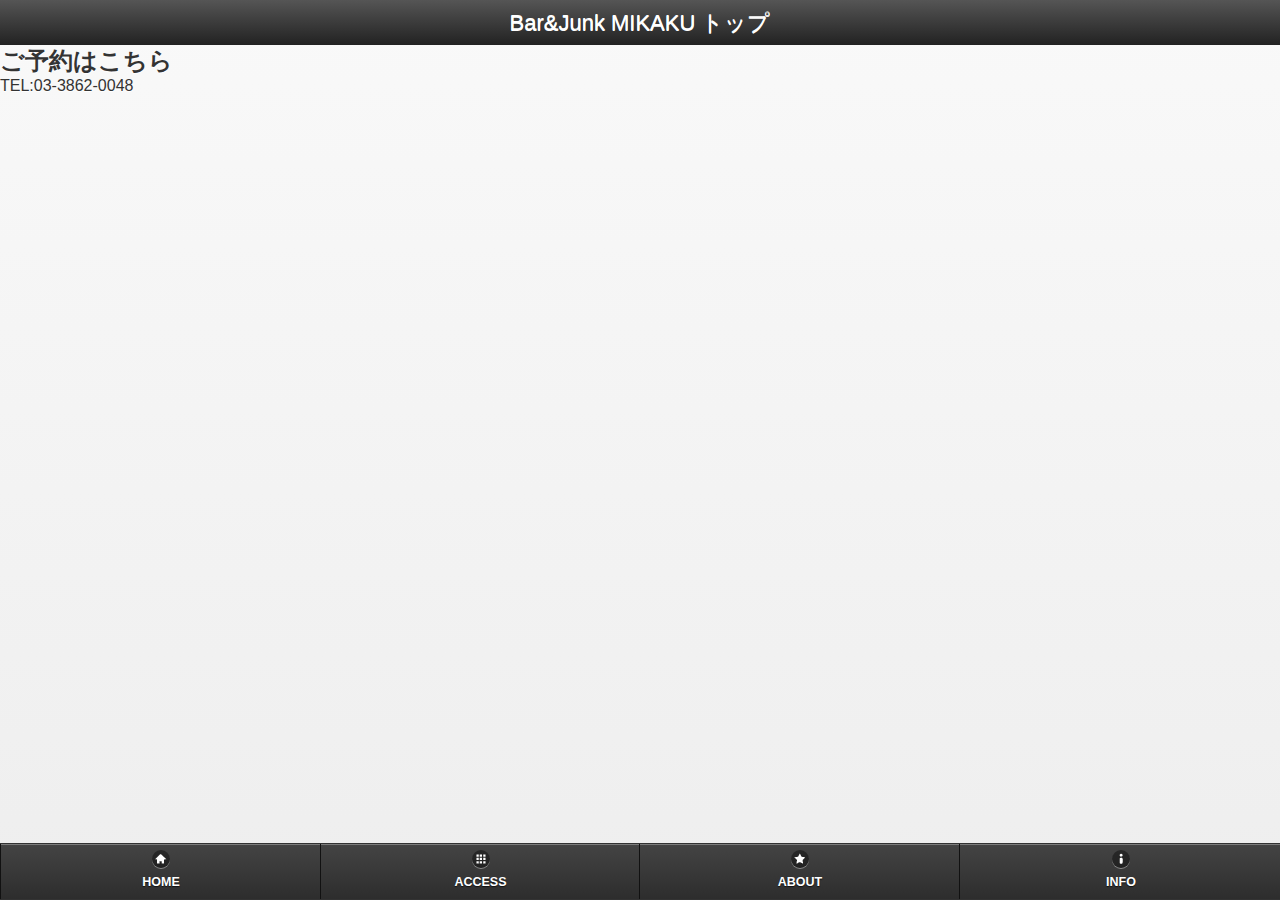
<file: mikaku_smpapp/www/index.html>
<!DOCTYPE html>
<html>
    <head>
        <meta http-equiv="Content-Type" content="text/html; charset=UTF-8" />
        <meta name="viewport" content="user-scalable=no, initial-scale=1, maximum-scale=1, minimum-scale=1, width=device-width;" />
        <link rel="stylesheet" type="text/css" href="css/common.css" />
        <link rel="stylesheet" type="text/css" href="css/jquery.mobile-1.1.1.css" />
        <script type="text/javascript" src="cordova-2.0.0.js"></script>
        <script type="text/javascript" src="js/jquery-1.8.0.min.js"></script>
        <script type="text/javascript" src="js/common.js"></script>
        <script type="text/javascript" src="js/jquery.mobile-1.1.1.js"></script>
        <script type="text/javascript" src="http://maps.google.com/maps/api/js?sensor=false&language=ja"></script>
        <title>Bar&Junk MIKAKU</title>
    </head>
    <body>
    	<div data-role="page" id="home">
        	<header class="toolbar">
            	<h1>Bar&Junk MIKAKU トップ</h1>
        	</header>
       		<div id="tweet_area"></div>
	       	<div id="tel_area">
	       		<h2>ご予約はこちら</h2>
       	        <p>TEL:03-3862-0048</p>
       		</div>
	       	<footer id="footer_area"></footer>
	    </div>
    </body>
</html>
</file>
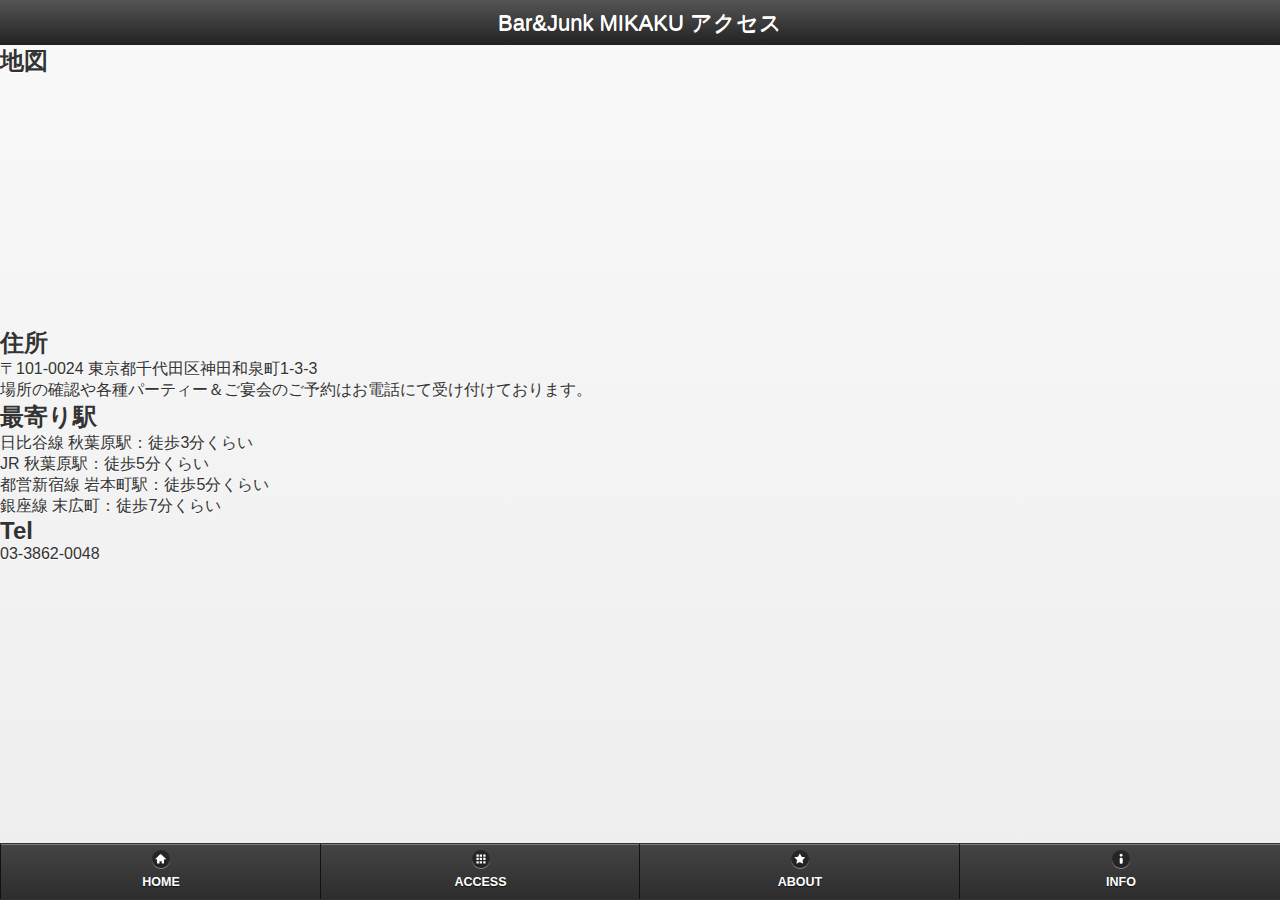
<file: mikaku_smpapp/www/access.html>
<!DOCTYPE html>
<html>
    <head>
        <meta http-equiv="Content-Type" content="text/html; charset=UTF-8" />
        <meta name="viewport" content="user-scalable=no, initial-scale=1, maximum-scale=1, minimum-scale=1, width=device-width;" />
        <link rel="stylesheet" type="text/css" href="css/common.css" />
        <link rel="stylesheet" type="text/css" href="css/jquery.mobile-1.1.1.css" />
        <script type="text/javascript" src="cordova-2.0.0.js"></script>
        <script type="text/javascript" src="js/jquery-1.8.0.min.js"></script>
        <script type="text/javascript" src="js/common.js"></script>
        <script type="text/javascript" src="js/jquery.mobile-1.1.1.js"></script>
        <script type="text/javascript" src="http://maps.google.com/maps/api/js?sensor=false&language=ja"></script>
        <title>Bar&Junk MIKAKU</title>
    </head>
    <body>
    	<div data-role="page" id="access">
	        <header class="toolbar">
	            <h1>Bar&Junk MIKAKU アクセス</h1>
	        </header>
			<div id="map_wrapper">
			    <h2>地図</h2>
			    <div id="map_canvas"></div>
			</div>
			<div id="address_wrapper">
			    <h2>住所</h2>
			    <p>〒101-0024 東京都千代田区神田和泉町1-3-3</p>
			    <p>場所の確認や各種パーティー＆ご宴会のご予約はお電話にて受け付けております。</p>
			</div>
			<div id="station_wrapper">
			    <h2>最寄り駅</h2>
			    <p>日比谷線 秋葉原駅：徒歩3分くらい</p>
			    <p>JR 秋葉原駅：徒歩5分くらい</p>
			    <p>都営新宿線 岩本町駅：徒歩5分くらい</p>
			    <p>銀座線 末広町：徒歩7分くらい</p>
			</div>
			<div id="tel_wrapper">
			    <h2>Tel</h2>
			    <p>03-3862-0048</p>
			</div>
	       	<footer id="footer_area"></footer>
		</div>
    </body>
</html>
</file>
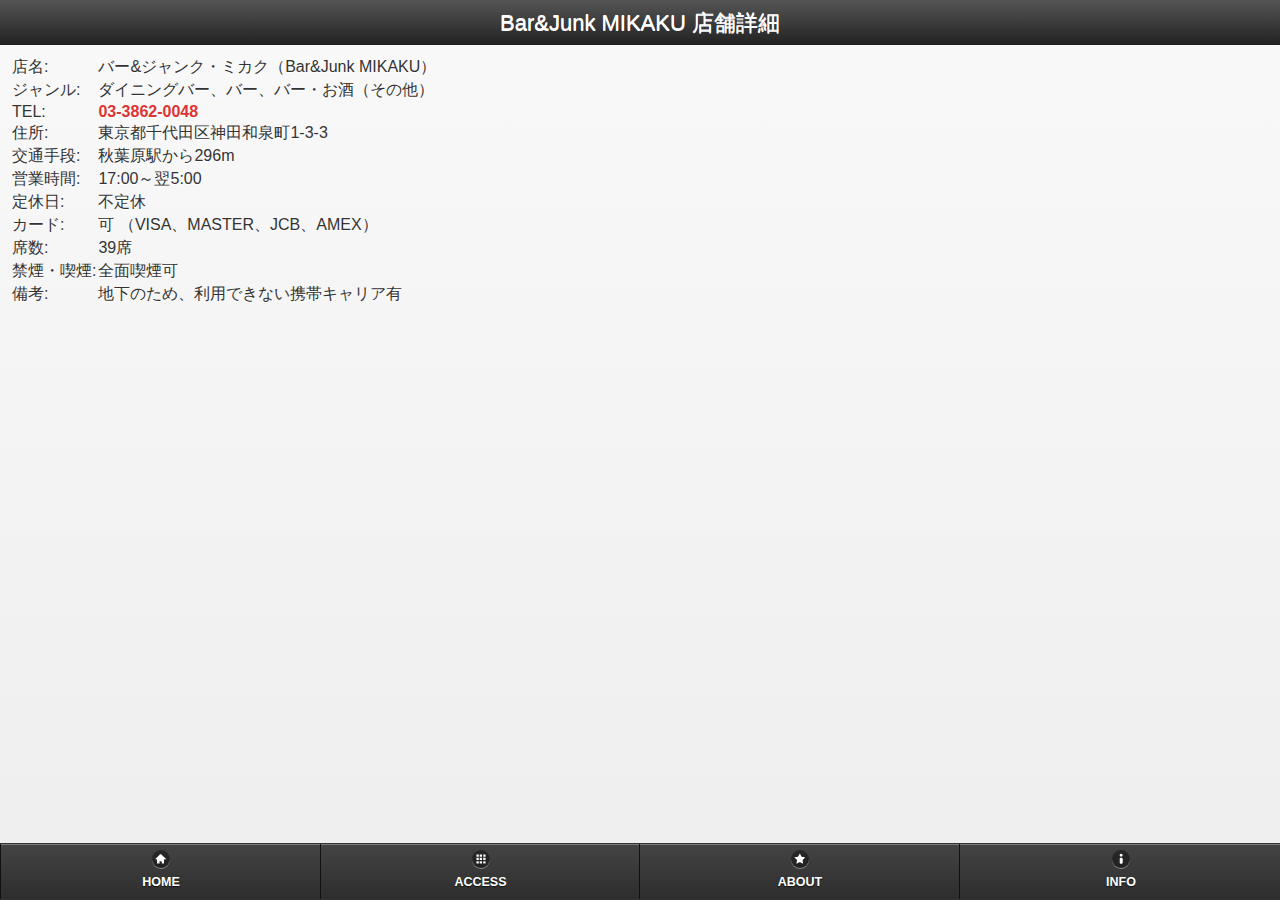
<file: mikaku_smpapp/www/detail.html>
<!DOCTYPE html>
<html>
    <head>
        <meta http-equiv="Content-Type" content="text/html; charset=UTF-8" />
        <meta name="viewport" content="user-scalable=no, initial-scale=1, maximum-scale=1, minimum-scale=1, width=device-width;" />
        <link rel="stylesheet" type="text/css" href="css/common.css" />
        <link rel="stylesheet" type="text/css" href="css/jquery.mobile-1.1.1.css" />
        <script type="text/javascript" src="cordova-2.0.0.js"></script>
        <script type="text/javascript" src="js/jquery-1.8.0.min.js"></script>
        <script type="text/javascript" src="js/common.js"></script>
        <script type="text/javascript" src="js/jquery.mobile-1.1.1.js"></script>
        <script type="text/javascript" src="http://maps.google.com/maps/api/js?sensor=false&language=ja"></script>
        <title>Bar&Junk MIKAKU</title>
    </head>
    <body>
    	<div data-role="page" id="detail">
	        <header class="toolbar">
	            <h1>Bar&Junk MIKAKU 店舗詳細</h1>
	        </header>
			<div>
				<table id="detail-table-wrapper">
					<tr>
						<td class="title">店名:</td>
						<td class="value">バー&ジャンク・ミカク（Bar&Junk MIKAKU）</td>
					</tr>
					<tr>
						<td class="title">ジャンル:</td>
						<td class="value">ダイニングバー、バー、バー・お酒（その他）</td>
					</tr>
					<tr>
						<td class="title">TEL:</td>
						<td class="value important">03-3862-0048</td>
					</tr>
					<tr>
						<td class="title">住所:</td>
						<td class="value">東京都千代田区神田和泉町1-3-3</td>
					</tr>
					<tr>
						<td class="title">交通手段:</td>
						<td class="value">秋葉原駅から296m</td>
					</tr>
					<tr>
						<td class="title">営業時間:</td>
						<td class="value">17:00～翌5:00</td>
					</tr>
					<tr>
						<td class="title">定休日:</td>
						<td class="value">不定休</td>
					</tr>
					<tr>
						<td class="title">カード:</td>
						<td class="value">可 （VISA、MASTER、JCB、AMEX）</td>
					</tr>
					<tr>
						<td class="title">席数:</td>
						<td class="value">39席</td>
					</tr>
					<tr>
						<td class="title">禁煙・喫煙:</td>
						<td class="value">全面喫煙可</td>
					</tr>
					<tr>
						<td class="title">備考:</td>
						<td class="value">地下のため、利用できない携帯キャリア有</td>
					</tr>
				</table>
			</div>
	       	<footer id="footer_area"></footer>
		</div>
    </body>
</html>
</file>
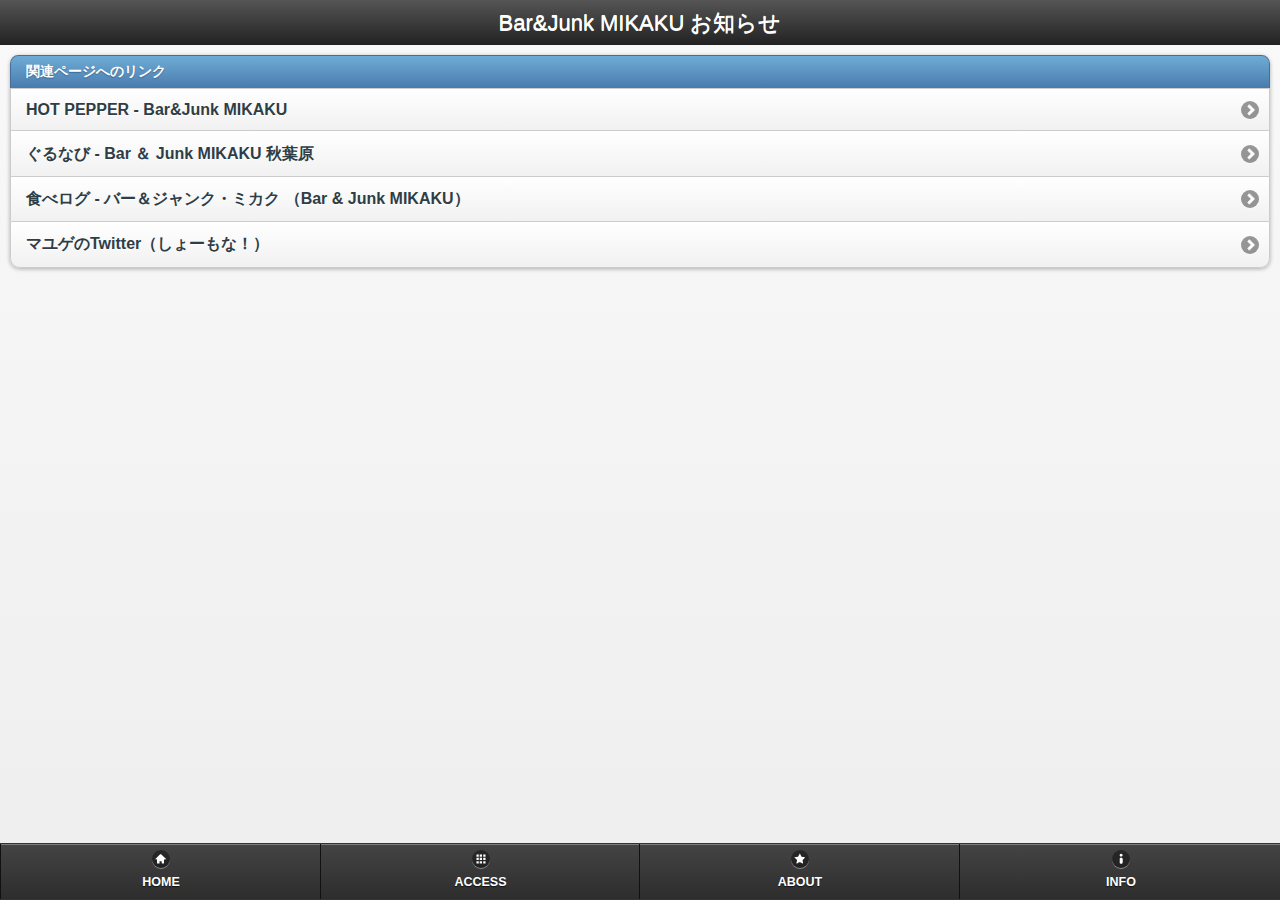
<file: mikaku_smpapp/www/info.html>
<!DOCTYPE html>
<html>
    <head>
        <meta http-equiv="Content-Type" content="text/html; charset=UTF-8" />
        <meta name="viewport" content="user-scalable=no, initial-scale=1, maximum-scale=1, minimum-scale=1, width=device-width;" />
        <link rel="stylesheet" type="text/css" href="css/common.css" />
        <link rel="stylesheet" type="text/css" href="css/jquery.mobile-1.1.1.css" />
        <script type="text/javascript" src="cordova-2.0.0.js"></script>
        <script type="text/javascript" src="js/jquery-1.8.0.min.js"></script>
        <script type="text/javascript" src="js/common.js"></script>
        <script type="text/javascript" src="js/jquery.mobile-1.1.1.js"></script>
        <script type="text/javascript" src="http://maps.google.com/maps/api/js?sensor=false&language=ja"></script>
        <title>Bar&Junk MIKAKU</title>
    </head>
    <body>
    	<div data-role="page" id="about">
	        <header class="toolbar">
	            <h1>Bar&Junk MIKAKU お知らせ</h1>
	        </header>
			<div id="list_wrapper" class="inset-wrapper">
				<!-- お知らせHTML読み込み箇所 -->
				<ul data-role="listview" data-inset="true" data-mini="true">
					<li data-role="list-divider">関連ページへのリンク</li>
					<li><a target="_blank" href="http://www.hotpepper.jp/strJ000115055/">HOT PEPPER - Bar&Junk MIKAKU</a></li>
					<li><a target="_blank" href="http://r.gnavi.co.jp/b609700/">ぐるなび - Bar ＆ Junk MIKAKU 秋葉原</a></li>
					<li><a target="_blank" href="http://tabelog.com/tokyo/A1310/A131001/13038914/">食べログ - バー＆ジャンク・ミカク （Bar & Junk MIKAKU）</a></li>
					<li><a target="_blank" href="https://twitter.com/mikaku_mayuge">マユゲのTwitter（しょーもな！）</a></li>
				</ul>
			</div>
	       	<footer id="footer_area"></footer>
		</div>
    </body>
</html>
</file>
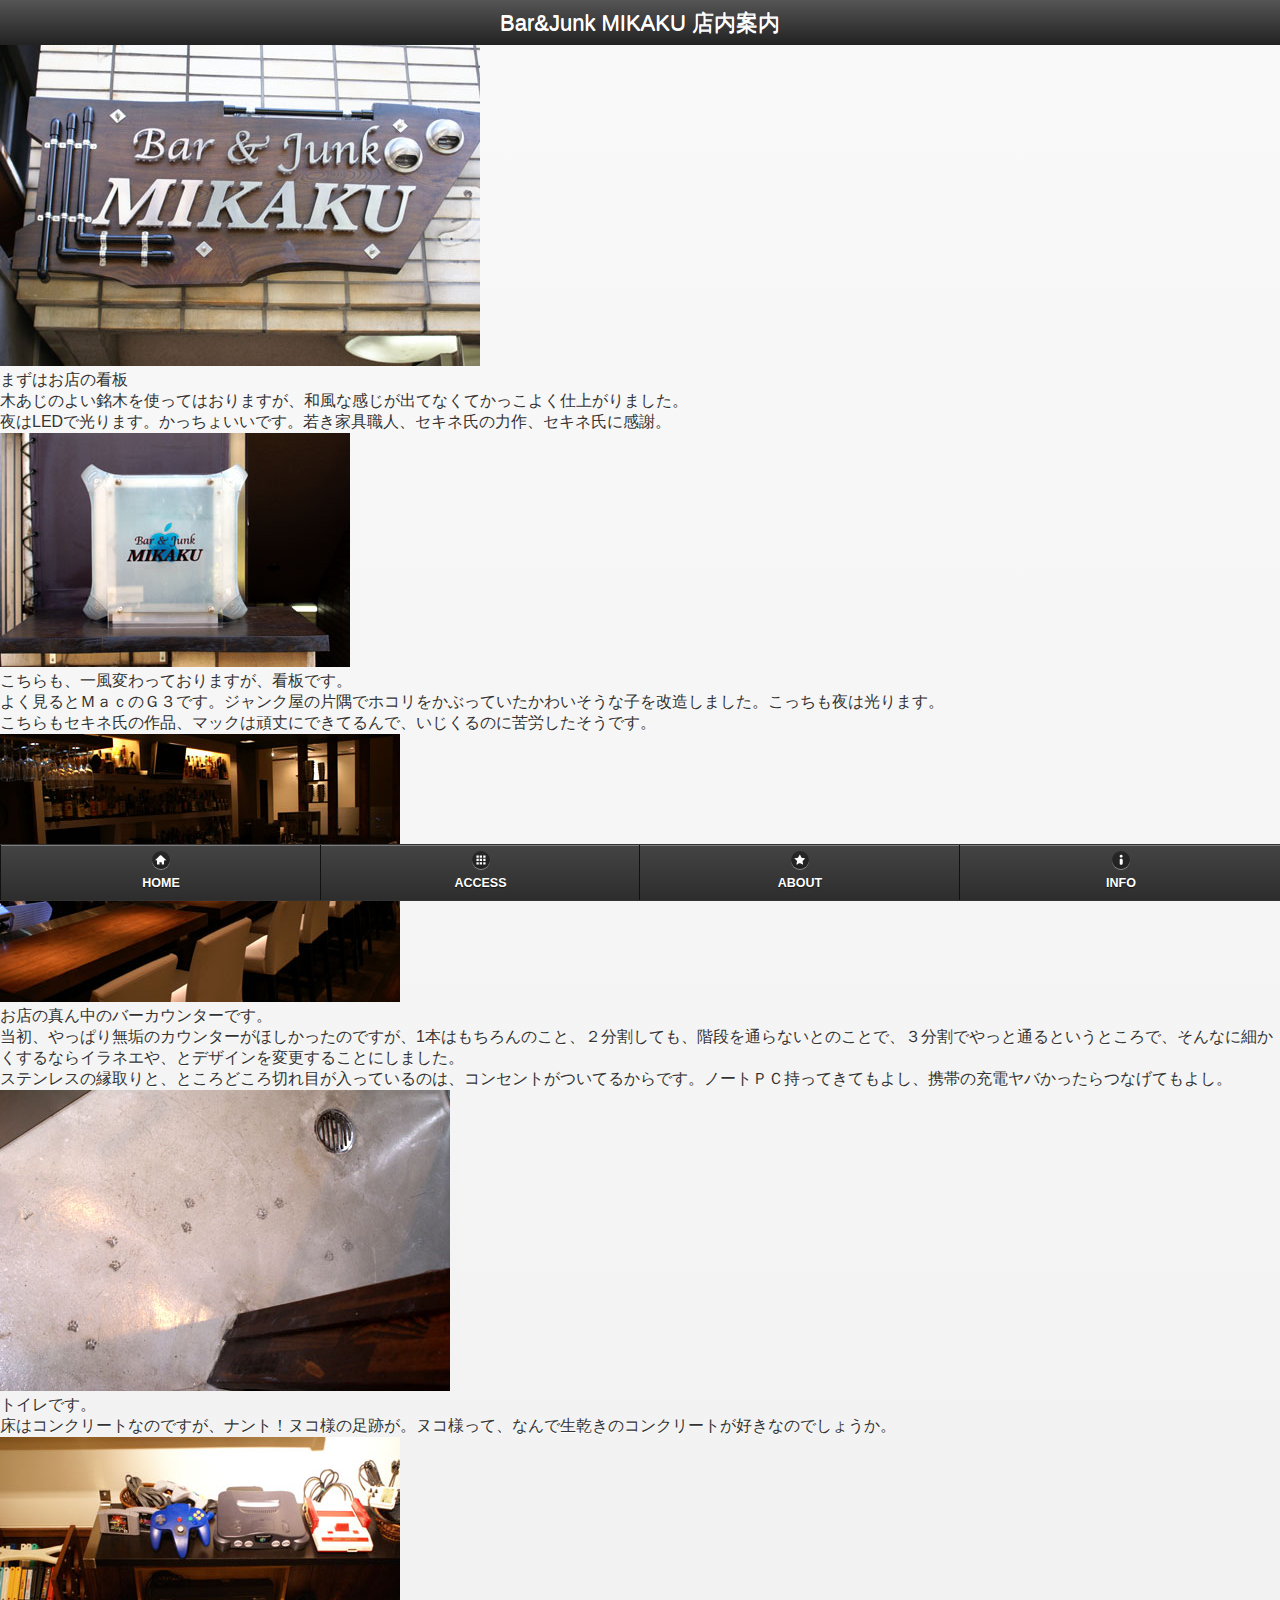
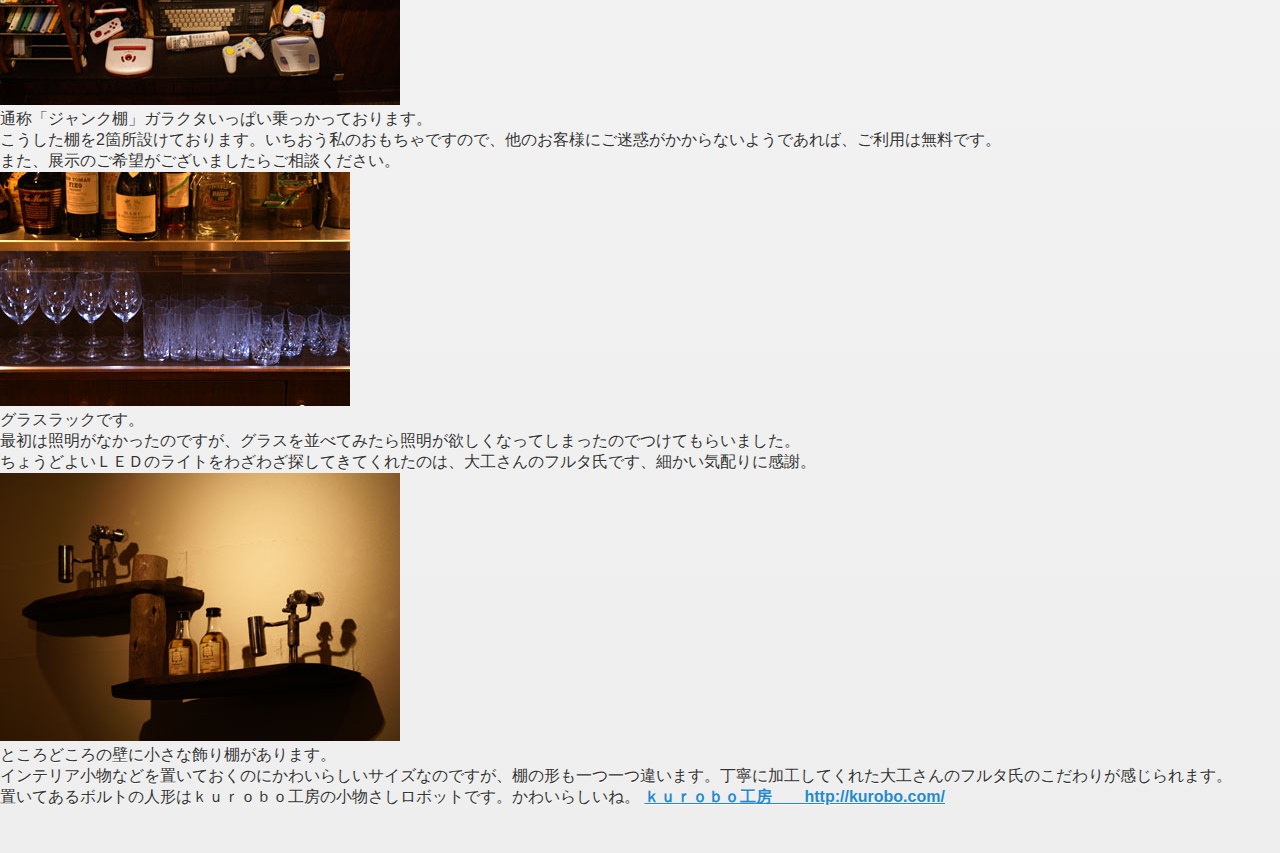
<file: mikaku_smpapp/www/inside.html>
<!DOCTYPE html>
<html>
    <head>
        <meta http-equiv="Content-Type" content="text/html; charset=UTF-8" />
        <meta name="viewport" content="user-scalable=no, initial-scale=1, maximum-scale=1, minimum-scale=1, width=device-width;" />
        <link rel="stylesheet" type="text/css" href="css/common.css" />
        <link rel="stylesheet" type="text/css" href="css/jquery.mobile-1.1.1.css" />
        <script type="text/javascript" src="cordova-2.0.0.js"></script>
        <script type="text/javascript" src="js/jquery-1.8.0.min.js"></script>
        <script type="text/javascript" src="js/common.js"></script>
        <script type="text/javascript" src="js/jquery.mobile-1.1.1.js"></script>
        <script type="text/javascript" src="http://maps.google.com/maps/api/js?sensor=false&language=ja"></script>
        <title>Bar&Junk MIKAKU</title>
    </head>
    <body>
    	<div data-role="page" id="inside">
	        <header class="toolbar">
	            <h1>Bar&Junk MIKAKU 店内案内</h1>
	        </header>
			<div class="inside-list-wrapper">
				<div class="inside-wrapper">
					<div class="picture_wrapper">
						<img src="./img/inside/kanban1.jpg" />
					</div>
					<div class="explain_wrapper">
						<p>
							まずはお店の看板<br />
							木あじのよい銘木を使ってはおりますが、和風な感じが出てなくてかっこよく仕上がりました。<br />
							夜はLEDで光ります。かっちょいいです。若き家具職人、セキネ氏の力作、セキネ氏に感謝。
						</p>
					</div>
				</div>
				<div class="inside-wrapper">
					<div class="picture_wrapper">
						<img src="./img/inside/G3.jpg" />
					</div>
					<div class="explain_wrapper">
						<p>
							こちらも、一風変わっておりますが、看板です。<br />
							よく見るとＭａｃのＧ３です。ジャンク屋の片隅でホコリをかぶっていたかわいそうな子を改造しました。こっちも夜は光ります。<br />
							こちらもセキネ氏の作品、マックは頑丈にできてるんで、いじくるのに苦労したそうです。
						</p>
					</div>
				</div>
				<div class="inside-wrapper">
					<div class="picture_wrapper">
						<img src="./img/inside/counter.jpg" />
					</div>
					<div class="explain_wrapper">
						<p>
							お店の真ん中のバーカウンターです。<br />
							当初、やっぱり無垢のカウンターがほしかったのですが、1本はもちろんのこと、２分割しても、階段を通らないとのことで、３分割でやっと通るというところで、そんなに細かくするならイラネエや、とデザインを変更することにしました。<br />
							ステンレスの縁取りと、ところどころ切れ目が入っているのは、コンセントがついてるからです。ノートＰＣ持ってきてもよし、携帯の充電ヤバかったらつなげてもよし。
						</p>
					</div>
				</div>
				<div class="inside-wrapper">
					<div class="picture_wrapper">
						<img src="./img/inside/footpoint.jpg" />
					</div>
					<div class="explain_wrapper">
						<p>
							トイレです。<br />
							床はコンクリートなのですが、ナント！ヌコ様の足跡が。ヌコ様って、なんで生乾きのコンクリートが好きなのでしょうか。
						</p>
					</div>
				</div>
				<div class="inside-wrapper">
					<div class="picture_wrapper">
						<img src="./img/inside/junkdana.jpg" />
					</div>
					<div class="explain_wrapper">
						<p>
							通称「ジャンク棚」ガラクタいっぱい乗っかっております。<br />
							こうした棚を2箇所設けております。いちおう私のおもちゃですので、他のお客様にご迷惑がかからないようであれば、ご利用は無料です。<br />
							また、展示のご希望がございましたらご相談ください。
						</p>
					</div>
				</div>
				<div class="inside-wrapper">
					<div class="picture_wrapper">
						<img src="./img/inside/glassruck.jpg" />
					</div>
					<div class="explain_wrapper">
						<p>
							グラスラックです。<br />
							最初は照明がなかったのですが、グラスを並べてみたら照明が欲しくなってしまったのでつけてもらいました。<br />
							ちょうどよいＬＥＤのライトをわざわざ探してきてくれたのは、大工さんのフルタ氏です、細かい気配りに感謝。
						</p>
					</div>
				</div>
			</div>
				<div class="inside-wrapper">
					<div class="picture_wrapper">
						<img src="./img/inside/tana.jpg" />
					</div>
					<div class="explain_wrapper">
						<p>
							ところどころの壁に小さな飾り棚があります。<br />
							インテリア小物などを置いておくのにかわいらしいサイズなのですが、棚の形も一つ一つ違います。丁寧に加工してくれた大工さんのフルタ氏のこだわりが感じられます。<br />
							置いてあるボルトの人形はｋｕｒｏｂｏ工房の小物さしロボットです。かわいらしいね。
							<a href="http://kurobo.com/" target="_blank">ｋｕｒｏｂｏ工房　　http://kurobo.com/</a>
						</p>
					</div>
				</div>
	       	<footer id="footer_area"></footer>
		</div>
    </body>
</html>
</file>
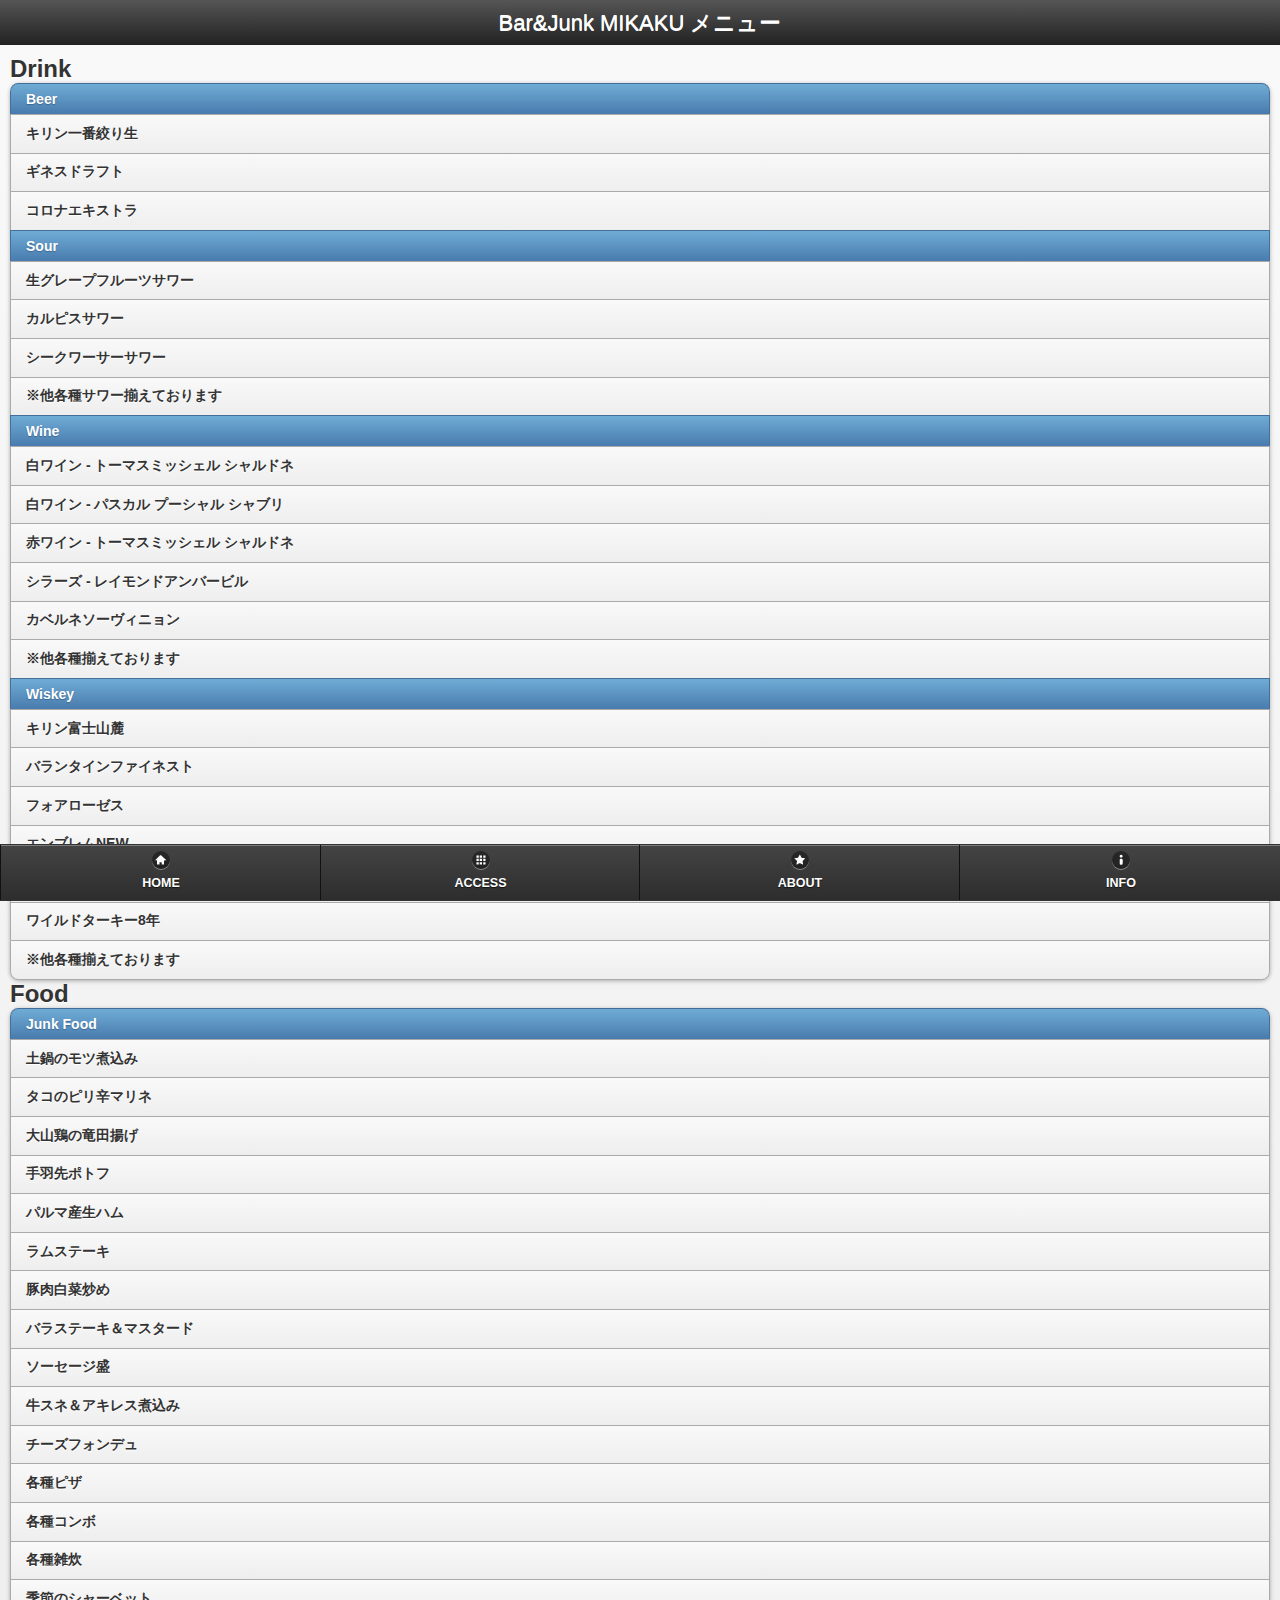
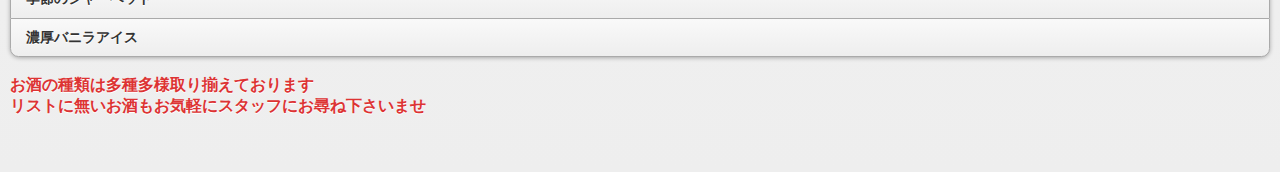
<file: mikaku_smpapp/www/menu.html>
<!DOCTYPE html>
<html>
    <head>
        <meta http-equiv="Content-Type" content="text/html; charset=UTF-8" />
        <meta name="viewport" content="user-scalable=no, initial-scale=1, maximum-scale=1, minimum-scale=1, width=device-width;" />
        <link rel="stylesheet" type="text/css" href="css/common.css" />
        <link rel="stylesheet" type="text/css" href="css/jquery.mobile-1.1.1.css" />
        <!--
        <script type="text/javascript" src="cordova-2.0.0.js"></script>
        -->
        <script type="text/javascript" src="js/jquery-1.8.0.min.js"></script>
        <script type="text/javascript" src="js/common.js"></script>
        <script type="text/javascript" src="js/jquery.mobile-1.1.1.js"></script>
        <script type="text/javascript" src="http://maps.google.com/maps/api/js?sensor=false&language=ja"></script>
        <title>Bar&Junk MIKAKU</title>
    </head>
    <body>
    	<div data-role="page" id="menu">
	        <header class="toolbar">
	            <h1>Bar&Junk MIKAKU メニュー</h1>
	        </header>
			<div id="menu-list-wrapper" class="inset-wrapper">
				<h2>Drink</h2>
				<ul data-role="listview" data-inset="true" data-mini="true">
					<li data-role="list-divider">Beer</li>
					<li>キリン一番絞り生</li>
					<li>ギネスドラフト</li>
					<li>コロナエキストラ</li>
					<li data-role="list-divider">Sour</li>
					<li>生グレープフルーツサワー</li>
					<li>カルピスサワー</li>
					<li>シークワーサーサワー</li>
					<li>※他各種サワー揃えております</li>
					<li data-role="list-divider">Wine</li>
					<li>白ワイン - トーマスミッシェル シャルドネ</li>
					<li>白ワイン - パスカル プーシャル シャブリ</li>
					<li>赤ワイン - トーマスミッシェル シャルドネ</li>
					<li>シラーズ - レイモンドアンバービル</li>
					<li>カベルネソーヴィニョン</li>
					<li>※他各種揃えております</li>
					<li data-role="list-divider">Wiskey</li>
					<li>キリン富士山麓</li>
					<li>バランタインファイネスト</li>
					<li>フォアローゼス</li>
					<li>エンブレムNEW</li>
					<li>シーバスリーガル</li>
					<li>ワイルドターキー8年</li>
					<li>※他各種揃えております</li>
				</ul>
				<h2>Food</h2>
				<ul data-role="listview" data-inset="true" data-mini="true">
					<li data-role="list-divider">Junk Food</li>
					<li>土鍋のモツ煮込み</li>
					<li>タコのピリ辛マリネ</li>
					<li>大山鶏の竜田揚げ</li>
					<li>手羽先ポトフ</li>
					<li>パルマ産生ハム</li>
					<li>ラムステーキ</li>
					<li>豚肉白菜炒め</li>
					<li>バラステーキ＆マスタード</li>
					<li>ソーセージ盛</li>
					<li>牛スネ＆アキレス煮込み</li>
					<li>チーズフォンデュ</li>
					<li>各種ピザ</li>
					<li>各種コンボ</li>
					<li>各種雑炊</li>
					<li>季節のシャーベット</li>
					<li>濃厚バニラアイス</li>
				</ul>
				<br />
				<p class="important">お酒の種類は多種多様取り揃えております<br />リストに無いお酒もお気軽にスタッフにお尋ね下さいませ</p>
			</div>
	       	<footer id="footer_area"></footer>
		</div>
    </body>
</html>
</file>
<file: mikaku_smpapp/www/css/common.css>
@charset "utf-8";

* {
    padding: 0;
    margin: 0;
	font-family: "ＭＳ ゴシック",sans-serif;
}

header h1 {
    line-height: 45px;
    font-size: 22px;
    font-weight: normal;
	color: #FFFFFF;
}

div#map_canvas {
    height: 250px;
}

header {
    height: 45px;
}

footer {
    height: 45px;
}
ul li{
	list-style: none;
	display: inline;
}

.toolbar {
    text-align: center;
    background: -moz-linear-gradient(top, #222222, #555555);
    background: -webkit-gradient(linear, left bottom, left top, from(#222222), to(#555555));
}

.inset-wrapper {
	margin: 10px;
}

#detail-table-wrapper {
	margin: 10px;
}

#detail-table-wrapper p{
	margin: 5px;
	padding-left: 5px;
	padding-bottom: 5px;
	border-bottom: 1px solid #666666;
}

.important {
	font-weight: bold;
	color: #DD3333;
	font-size: 16px;
}
</file>
